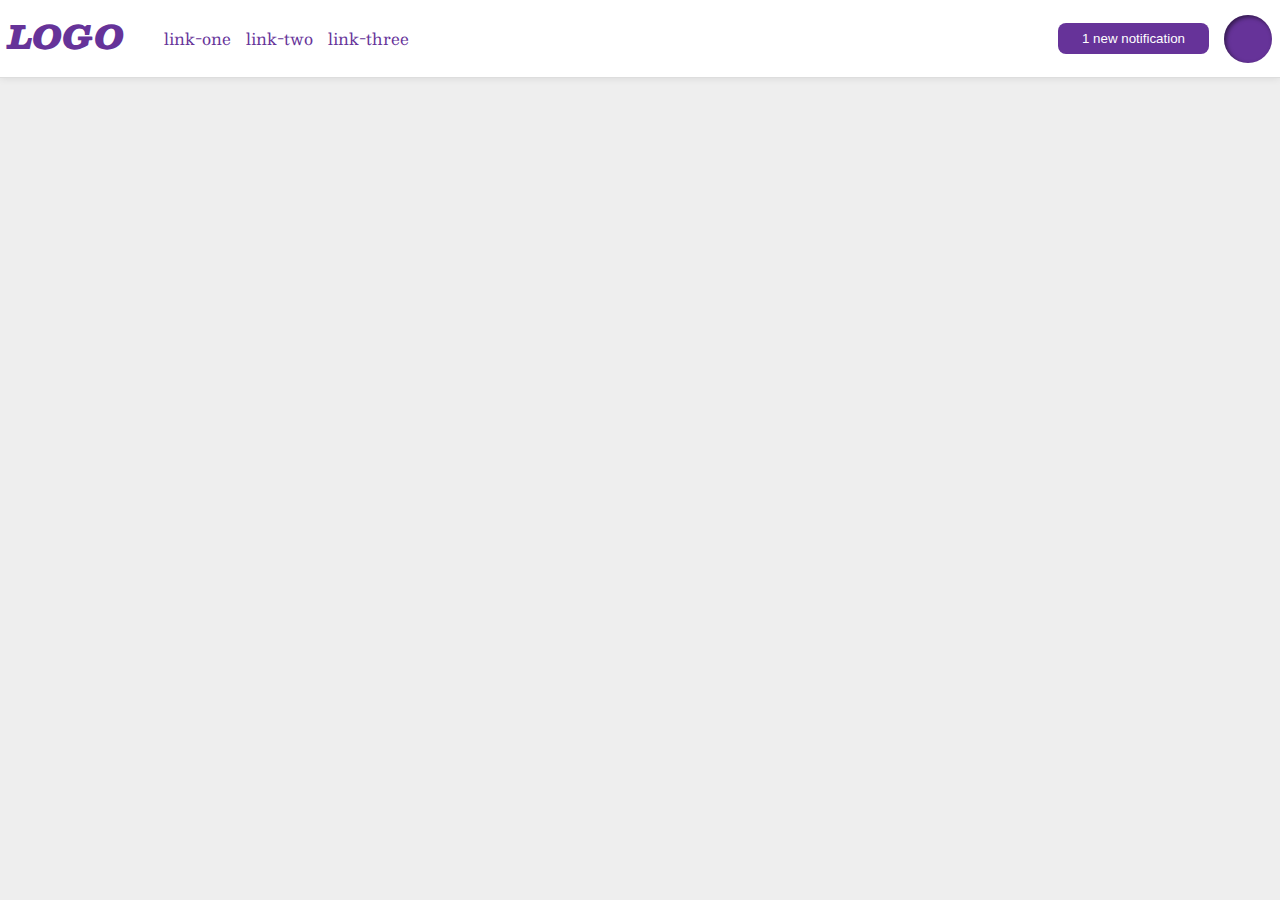
<file: foundations/flex/03-flex-header-2/index.html>
<!DOCTYPE html>
<html lang="en">
  <head>
    <meta charset="UTF-8">
    <meta http-equiv="X-UA-Compatible" content="IE=edge">
    <meta name="viewport" content="width=device-width, initial-scale=1.0">
    <title>Flex Header 2</title>
    <link rel="stylesheet" href="style.css">
  </head>
  <body>
    <div class="header">
      <div class="left-links">
        <div class="logo">
          LOGO
        </div>
        <ul class="links">
          <li><a href="https://google.com">link-one</a></li>
          <li><a href="https://google.com">link-two</a></li>
          <li><a href="https://google.com">link-three</a></li>
        </ul>
      </div>
      <button class="notifications">
        1 new notification
      </button>
      <div class="profile-image"></div>
    </div>
  </body>
</html>
</file>
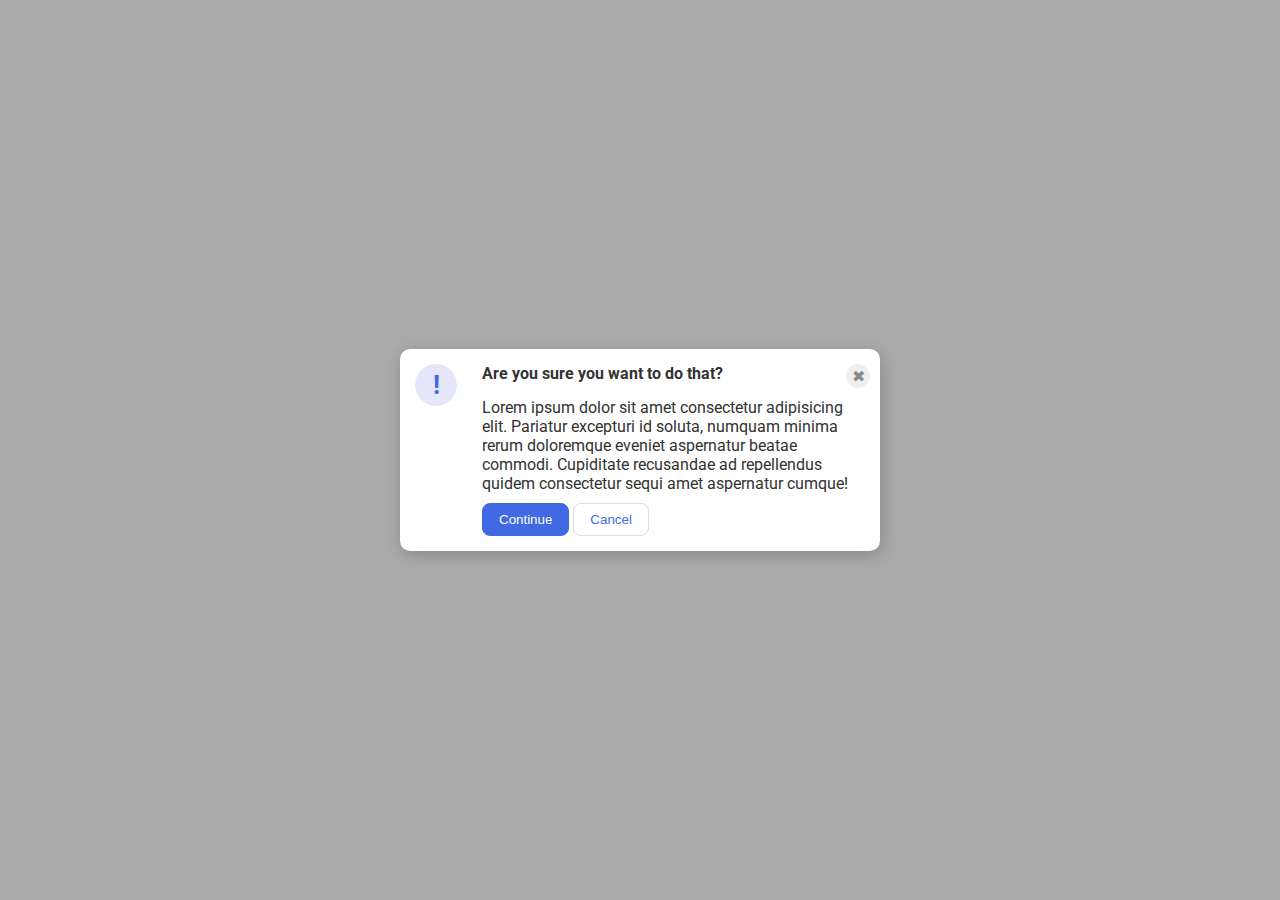
<file: foundations/flex/05-flex-modal/index.html>
<!DOCTYPE html>
<html lang="en">
  <head>
    <meta charset="UTF-8">
    <meta http-equiv="X-UA-Compatible" content="IE=edge">
    <meta name="viewport" content="width=device-width, initial-scale=1.0">
    <link rel="stylesheet" href="style.css">
    <title>Modal</title>
  </head>
  <body>
    <div class="modal">
      <div class="icon">!</div>
      <div class="header-container">
        <div class="header">Are you sure you want to do that? <button class="close-button">✖</button></div>
        <div class="text">Lorem ipsum dolor sit amet consectetur adipisicing elit. Pariatur excepturi id soluta, numquam minima rerum doloremque eveniet aspernatur beatae commodi. Cupiditate recusandae ad repellendus quidem consectetur sequi amet aspernatur cumque!</div>
        <button class="continue">Continue</button>
        <button class="cancel">Cancel</button>
      </div>
    </div>
  </body>
</html>
</file>
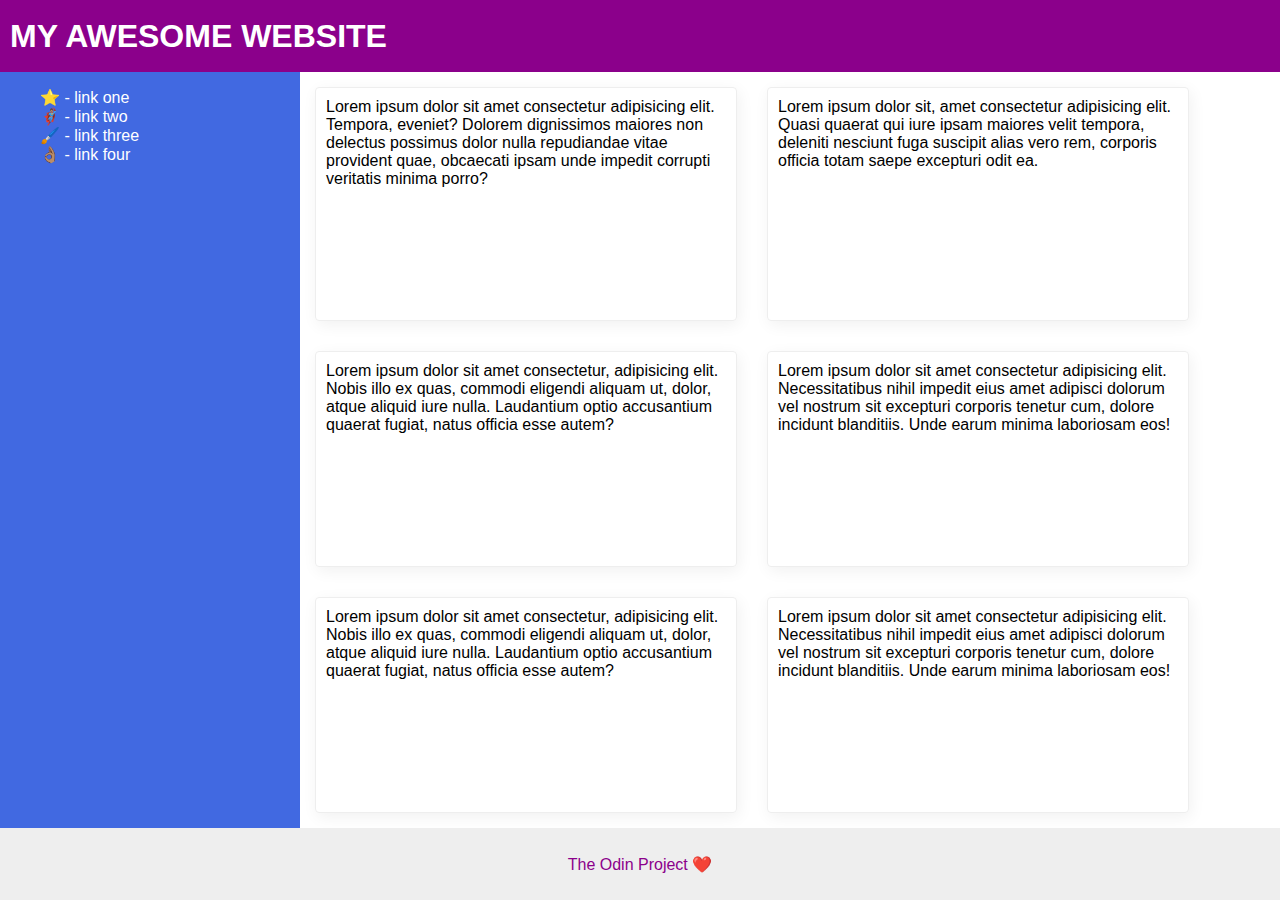
<file: foundations/flex/07-flex-layout-2/index.html>
<!DOCTYPE html>
<html lang="en">
  <head>
    <meta charset="UTF-8">
    <meta http-equiv="X-UA-Compatible" content="IE=edge">
    <meta name="viewport" content="width=device-width, initial-scale=1.0">
    <title>The Holy Grail</title>
    <link rel="stylesheet" href="style.css">
  </head>
  <body>
    <div class="header">
      MY AWESOME WEBSITE
    </div>
    
    <div class="content">
      <div class="sidebar">
        <ul>
          <li><a href="#">⭐ - link one</a></li>
          <li><a href="#">🦸🏽‍♂️ - link two</a></li>
          <li><a href="#">🖌️ - link three</a></li>
          <li><a href="#">👌🏽 - link four</a></li>
        </ul>
      </div>
      <div class="card-content">
        <div class="card">Lorem ipsum dolor sit amet consectetur adipisicing elit. Tempora, eveniet? Dolorem dignissimos maiores non delectus possimus dolor nulla repudiandae vitae provident quae, obcaecati ipsam unde impedit corrupti veritatis minima porro?</div>
        <div class="card">Lorem ipsum dolor sit, amet consectetur adipisicing elit. Quasi quaerat qui iure ipsam maiores velit tempora, deleniti nesciunt fuga suscipit alias vero rem, corporis officia totam saepe excepturi odit ea.</div>
        <div class="card">Lorem ipsum dolor sit amet consectetur, adipisicing elit. Nobis illo ex quas, commodi eligendi aliquam ut, dolor, atque aliquid iure nulla. Laudantium optio accusantium quaerat fugiat, natus officia esse autem?</div>
        <div class="card">Lorem ipsum dolor sit amet consectetur adipisicing elit. Necessitatibus nihil impedit eius amet adipisci dolorum vel nostrum sit excepturi corporis tenetur cum, dolore incidunt blanditiis. Unde earum minima laboriosam eos!</div>
        <div class="card">Lorem ipsum dolor sit amet consectetur, adipisicing elit. Nobis illo ex quas, commodi eligendi aliquam ut, dolor, atque aliquid iure nulla. Laudantium optio accusantium quaerat fugiat, natus officia esse autem?</div>
        <div class="card">Lorem ipsum dolor sit amet consectetur adipisicing elit. Necessitatibus nihil impedit eius amet adipisci dolorum vel nostrum sit excepturi corporis tenetur cum, dolore incidunt blanditiis. Unde earum minima laboriosam eos!</div>
      </div>
    </div>
    <div class="footer">
      The Odin Project ❤️
    </div>
  </body>
</html>
</file>
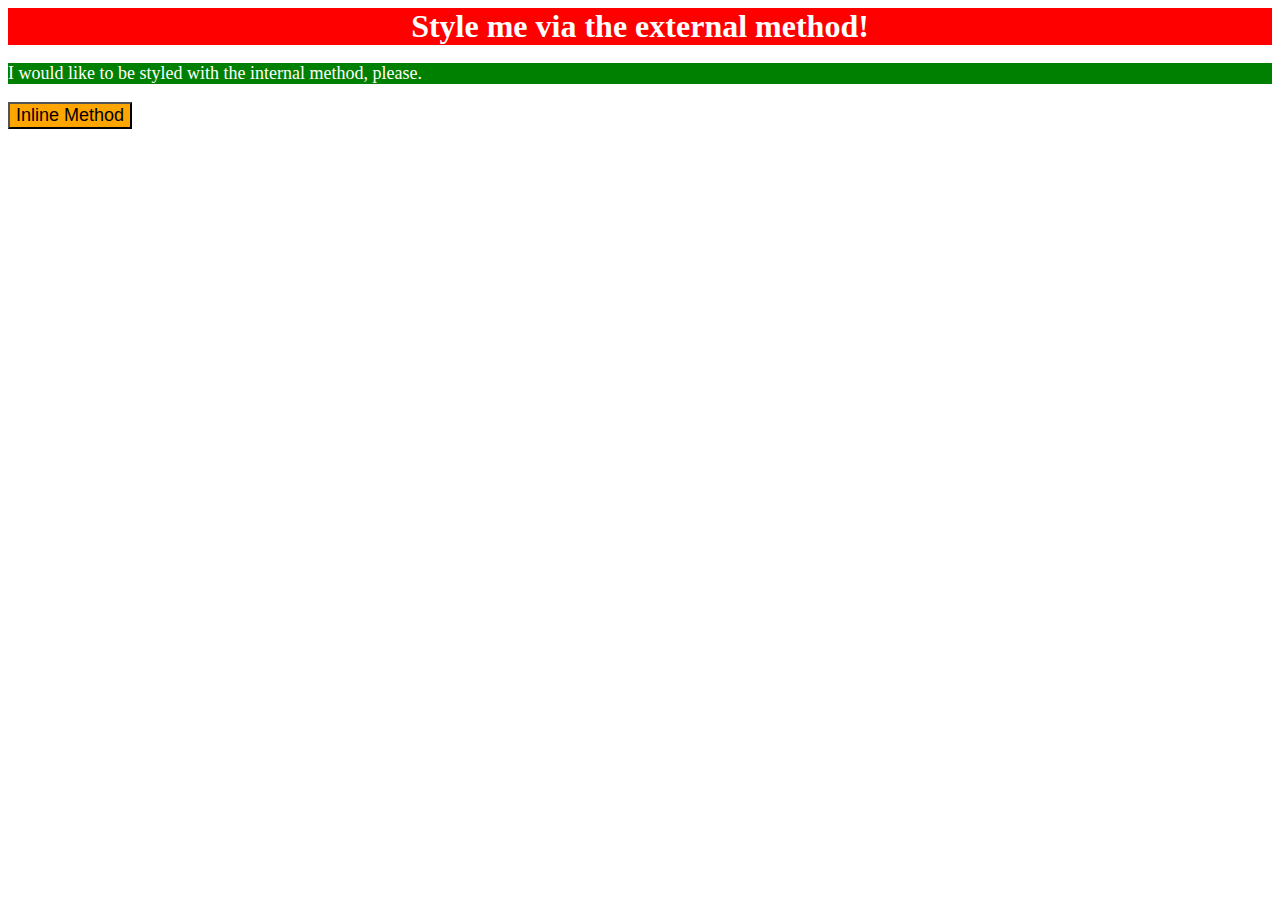
<file: foundations/intro-to-css/01-css-methods/index.html>
<!DOCTYPE html>
<html lang="en">
  <head>
    <meta charset="UTF-8">
    <meta http-equiv="X-UA-Compatible" content="IE=edge">
    <meta name="viewport" content="width=device-width, initial-scale=1.0">
    <title>Methods for Adding CSS</title>
    <link rel="stylesheet" href="styles.css">
    <style>
      p{
        background-color: green;
        color: white;
        font-size: 18px;
      }
    </style>
  </head>
  <body>
    <div>Style me via the external method!</div>
    <p>I would like to be styled with the internal method, please.</p>
    <button style="background-color: orange; font-size: 18px;">Inline Method</button>
  </body>
</html>
</file>
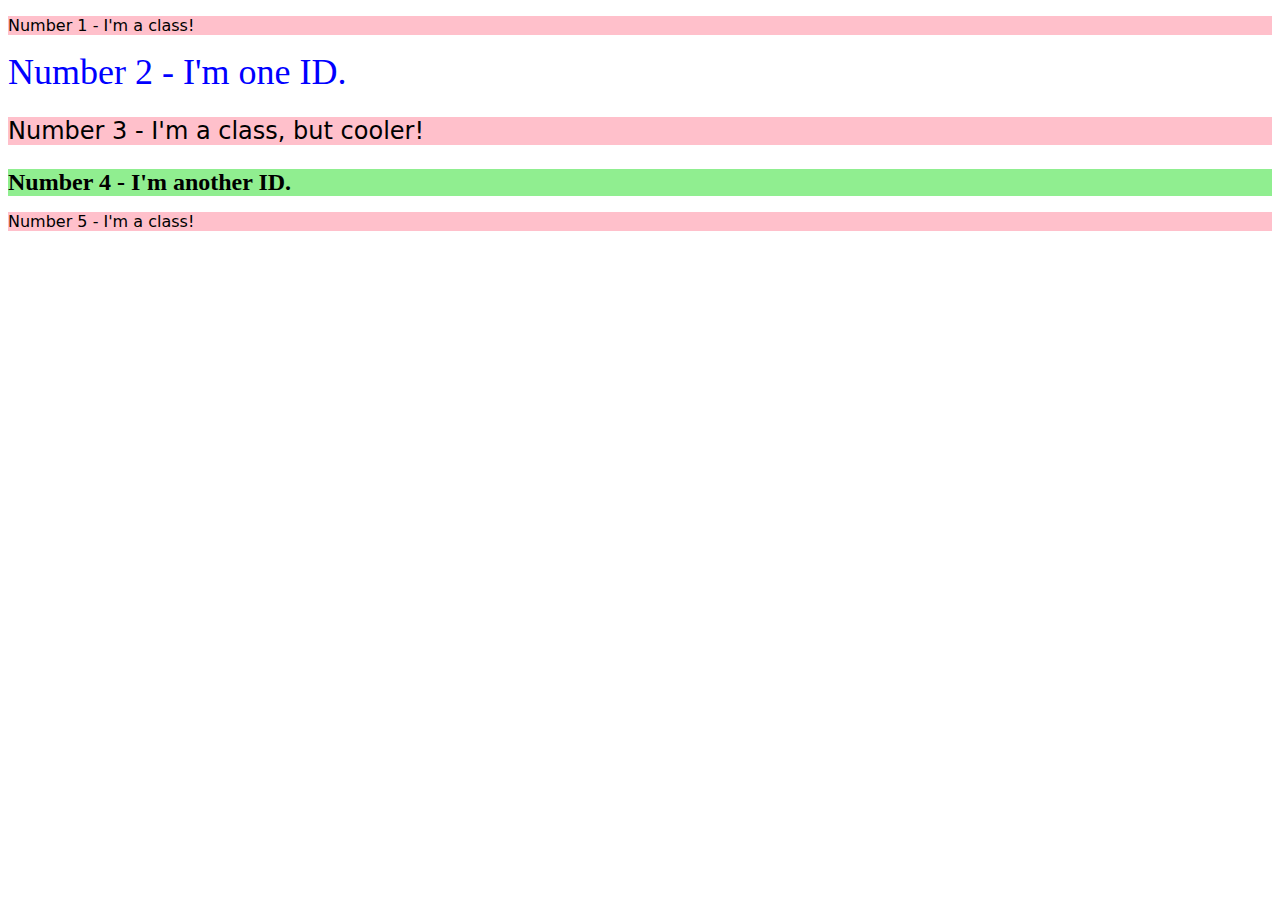
<file: foundations/intro-to-css/02-class-id-selectors/index.html>
<!DOCTYPE html>
<html lang="en">
  <head>
    <meta charset="UTF-8">
    <meta http-equiv="X-UA-Compatible" content="IE=edge">
    <meta name="viewport" content="width=device-width, initial-scale=1.0">
    <title>Class and ID Selectors</title>
    <link rel="stylesheet" href="style.css">
  </head>
  <body>
    <p class="odd-num">Number 1 - I'm a class!</p>
    <div id="second-element">Number 2 - I'm one ID.</div>
    <p class="odd-num cooler">Number 3 - I'm a class, but cooler!</p>
    <div id="fourth-element">Number 4 - I'm another ID.</div>
    <p class="odd-num">Number 5 - I'm a class!</p>
  </body>
</html>
</file>
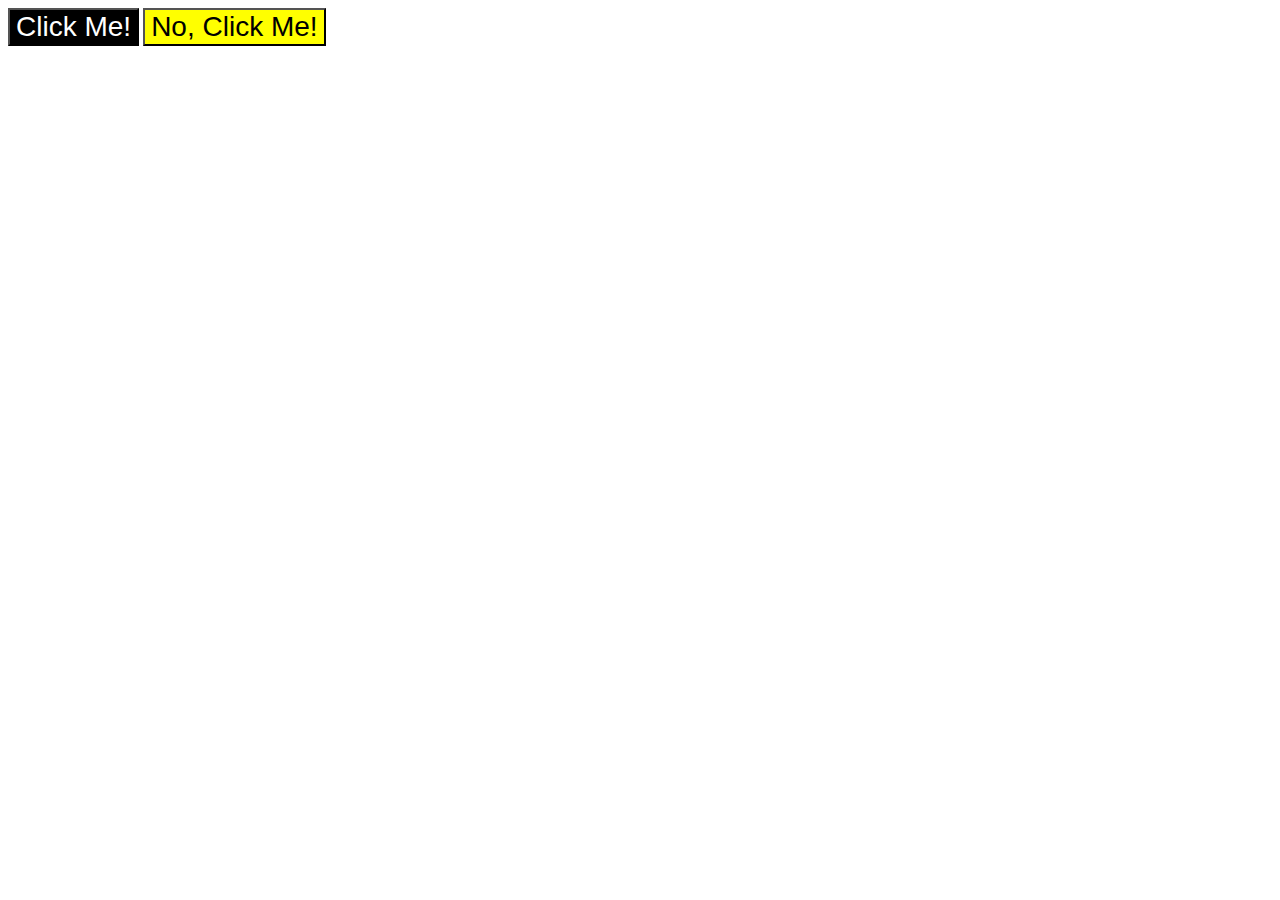
<file: foundations/intro-to-css/03-grouping-selectors/index.html>
<!DOCTYPE html>
<html lang="en">
  <head>
    <meta charset="UTF-8">
    <meta http-equiv="X-UA-Compatible" content="IE=edge">
    <meta name="viewport" content="width=device-width, initial-scale=1.0">
    <title>Grouping Selectors</title>
    <link rel="stylesheet" href="style.css">
  </head>
  <body>
    <button class="first-button">Click Me!</button>
    <button class="second-button">No, Click Me!</button>
  </body>
</html>
</file>
<file: foundations/flex/03-flex-header-2/style.css>
/* this is some magical font-importing.  
you'll learn about it later. */
@import url('https://fonts.googleapis.com/css2?family=Besley:ital,wght@0,400;1,900&display=swap');

body {
  margin: 0;
  background: #eee;
  font-family: Besley, serif;
}

.left-links{
  display: flex;
  margin-right: auto;
}

.header {
  background: white;
  border-bottom: 1px solid #ddd;
  box-shadow: 0 0 8px rgba(0,0,0,.1);
  display: flex;
  padding: 8px;
  align-items: center;
  justify-content: center;
}

.profile-image {
  background: rebeccapurple;
  box-shadow: inset 2px 2px 4px rgba(0,0,0,.5);
  border-radius: 50%;
  width: 48px;
  height: 48px;
}

.logo {
  color: rebeccapurple;
  font-size: 32px;
  font-weight: 900;
  font-style: italic;
}

button {
  border: none;
  border-radius: 8px;
  background: rebeccapurple;
  color: white;
  padding: 8px 24px;
  margin: 15px;
}

a {
  /* this removes the line under our links */
  text-decoration: none;
  color: rebeccapurple;
}

ul {
  list-style-type: none;
  display: flex;
  gap: 15px;
}
</file>
<file: foundations/flex/05-flex-modal/style.css>
@import url('https://fonts.googleapis.com/css2?family=Roboto:wght@400;700&display=swap');

html, body {
  height: 100%;
}

body {
  font-family: Roboto, sans-serif;
  margin: 0;
  background: #aaa;
  color: #333;
  /* I'll give you this one for free lol */
  display: flex;
  align-items: center;
  justify-content: center;
}

.modal {
  background: white;
  width: 480px;
  border-radius: 10px;
  box-shadow: 2px 4px 16px rgba(0,0,0,.2);
  display: flex;
}

.icon {
  color: royalblue;
  font-size: 26px;
  font-weight: 700;
  background: lavender;
  width: 42px;
  height: 42px;
  border-radius: 50%;
  display: flex;
  align-items: center;
  justify-content: center;
  flex: 1 0 auto;
  margin: 15px;
}

.header-container{
  margin: 15px 10px;
}

.header{
  font-weight: bold;
  display: flex;
}

.text{
  margin: 10px 0px
}

.close-button {
  background: #eee;
  border-radius: 50%;
  color: #888;
  font-weight: 400;
  font-size: 16px;
  height: 24px;
  width: 24px;
  display: flex;
  align-items: center;
  justify-content: center;
  border: 1px solid #eee;
  padding: 0;
  display: inline-block;
  margin-left: auto;
}

button {
  cursor: pointer;
  padding: 8px 16px;
  border-radius: 8px;
}

button.continue {
  background: royalblue;
  border: 1px solid royalblue;
  color: white;
}

button.cancel {
  background: white;
  border: 1px solid #ddd;
  color: royalblue;
}
</file>
<file: foundations/flex/07-flex-layout-2/style.css>
body {
  font-family: -apple-system, BlinkMacSystemFont, 'Segoe UI', Roboto, Oxygen, Ubuntu, Cantarell, 'Open Sans', 'Helvetica Neue', sans-serif;
  margin: 0;
  min-height: 100vh;
  display: flex;
  flex-direction: column;
}

.content{
  display: flex;
  flex: 1;
}

.sidebar ul li a
{
  text-decoration: none;
  color: white
}

.sidebar ul li {
  list-style-type: none;
}

.card-content{
  display: flex;
  flex-wrap: wrap;
  flex: 1;
}

.header {
  height: 72px;
  background: darkmagenta;
  color: white;
  font-size: 32px;
  font-weight: 900;
  display: flex;
  align-items: center;
  padding-left: 10px;
}

.footer {
  height: 72px;
  background: #eee;
  color: darkmagenta;
  display: flex;
  align-items: center;
  justify-content: center;
}

.sidebar {
  width: 300px;
  background: royalblue;
  box-sizing: border-box;
}

.card {
  border: 1px solid #eee;
  box-shadow: 2px 4px 16px rgba(0,0,0,.06);
  border-radius: 4px;
  width: 400px;
  margin: 15px;
  padding: 10px;
}
</file>
<file: foundations/intro-to-css/01-css-methods/styles.css>
div{
    background-color: red;
    color: white;
    font-size: 32px;
    text-align: center;
    font-weight: bold;
}
</file>
<file: foundations/intro-to-css/02-class-id-selectors/style.css>
.odd-num
{
    background-color: pink;
    font-family: 'Verdana', 'DejaVu Sans', 'sans-serif'; 
}

#second-element
{
    color: blue;
    font-size: 36px;
}

.cooler
{
    font-size: 24px;
}

#fourth-element
{
    background-color: lightgreen;
    font-size: 24px;
    font-weight: bold;
}
</file>
<file: foundations/intro-to-css/03-grouping-selectors/style.css>
.first-button, .second-button
{
    font-size: 28px;
    font-family: 'Helvetica', 'Times New Roman', 'sans-serif'
}

.first-button
{
    background-color: black;
    color: white;
}

.second-button
{
    background-color: yellow;
}
</file>
